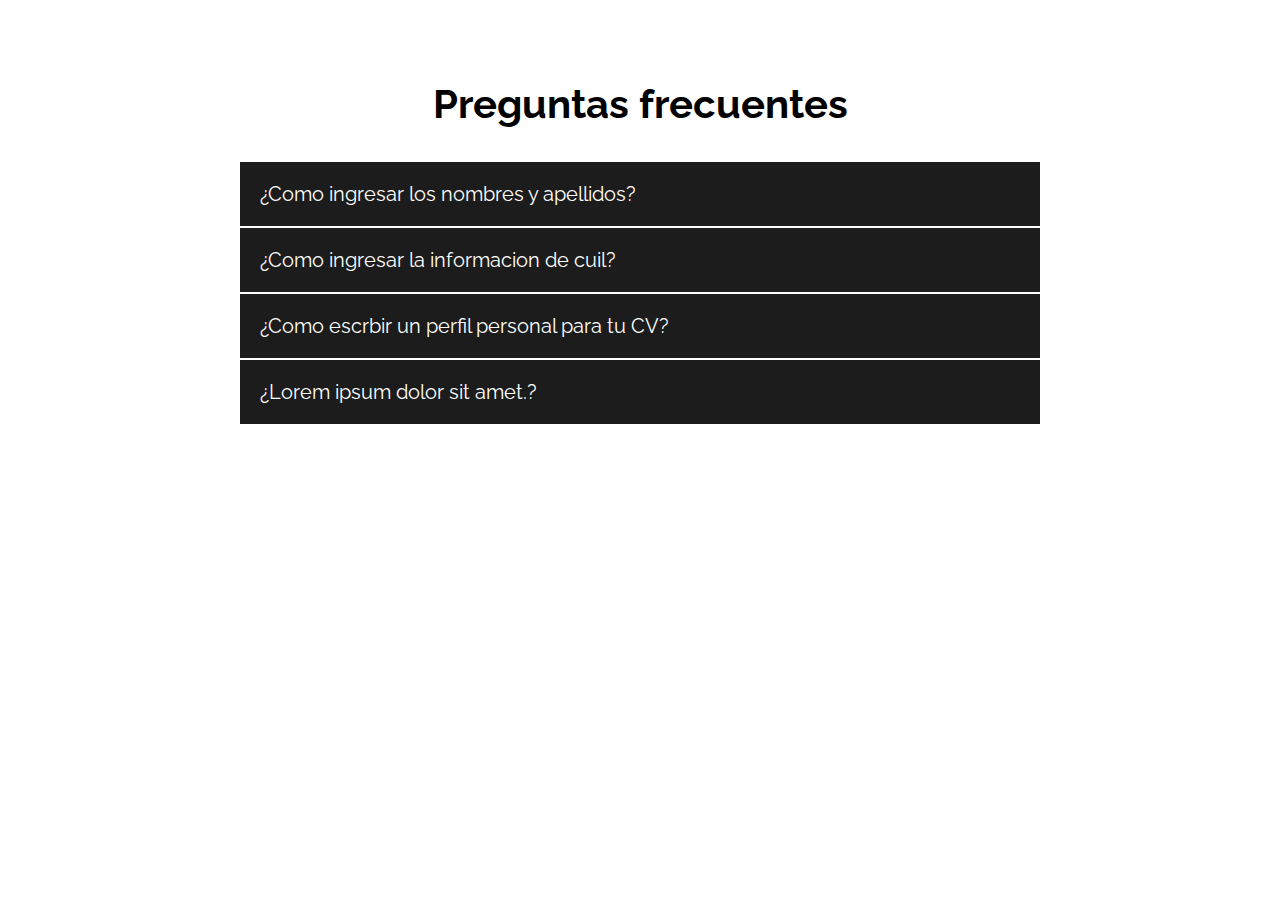
<file: informacion.html>
<!DOCTYPE html>
<html lang="es">
<head>
    <meta charset="UTF-8">
    <title>Acordeón Desplegable - Html y Css</title>
    <meta name="viewport" content="width=device-width, initial-scale=1.0">
    <link rel="stylesheet" href="./css/informacion.css">
</head>
<body>
   <div class="contenedor-acordeon">
       <h2>Preguntas frecuentes</h2>
       <div class="acordeon">
           <input type="radio" name="acordeon" id="btn-acordeon1" class="btn-acordeon">
           <label for="btn-acordeon1">
               ¿Como ingresar los nombres y apellidos?
           </label>
           <div class="contenido-acordeon">
               <p>Deben ser ingresados completamente en MAYUSCULAS</p>
           </div>
       </div>
       <div class="acordeon">
        <input type="radio" name="acordeon" id="btn-acordeon2" class="btn-acordeon">
        <label for="btn-acordeon2">
            ¿Como ingresar la informacion de cuil?
        </label>
        <div class="contenido-acordeon">
            <p>La informacion del cuil debe seperarse del DNI mediante guiones medios, ejemplo: 29-37365356-0</p>
        </div>
    </div>
    <div class="acordeon">
        <input type="radio" name="acordeon" id="btn-acordeon3" class="btn-acordeon">
        <label for="btn-acordeon3">
            ¿Como escrbir un perfil personal para tu CV?
        </label>
        <div class="contenido-acordeon">
            <p>
                <strong>1. Escribelo en primera persona</strong>; ya que se trata de un documento personal y se espera que haya sido escrito por vos mismo, no por una tercera persona. <br>
                <strong>2. Se consiso</strong>. El perfil debe ser escueto, no debe ocupar mas de 5 lineas. <br>
                <strong>3. Algunos consejos para un buen perfil personal:</strong>
                <ul>
                    <l>- Adapta tu perfil laboral al cargo que aspiras, priorizando aquellas habilidades y experiencia relacionados con el requerimiento del reclutador.
                    </li>
                    <li>
                        - Los estilos de presentación y formatos se modifican con frecuencia, adecúa tu presentación para mantenerte vigente.
                    </li>
                    <li>
                        - Utiliza un lenguaje claro, mencionando palabras claves relacionadas con la especialidad o actividad de la empresa.
                    </li>
                    <li>
                        - Cuando elabores tu perfil no te excedas de 500 caracteres, con excelente ortografía  y redacción.
                    </li>
                    <li>
                        - Menciona no solo lo que ofreces como empleado, también hazle saber tus potenciales tus aspiraciones en general.
                    </li>
                    <li>
                        - Actualiza periódicamente tu perfil en el mercado de trabajo para mantenerte vigente en relación a la evolución de las empresas.
                    </li>     
                </ul>
            </p>
        </div>
    </div>
    <div class="acordeon">
        <input type="radio" name="acordeon" id="btn-acordeon4" class="btn-acordeon">
        <label for="btn-acordeon4">
            ¿Lorem ipsum dolor sit amet.?
        </label>
        <div class="contenido-acordeon">
            <p>Lorem ipsum dolor sit amet, consectetur adipisicing elit. Alias voluptates minima nesciunt omnis! Sed nemo magnam hic neque cupiditate consequuntur.</p>
        </div>
    </div>
   </div>
</body>
</html>
</file>
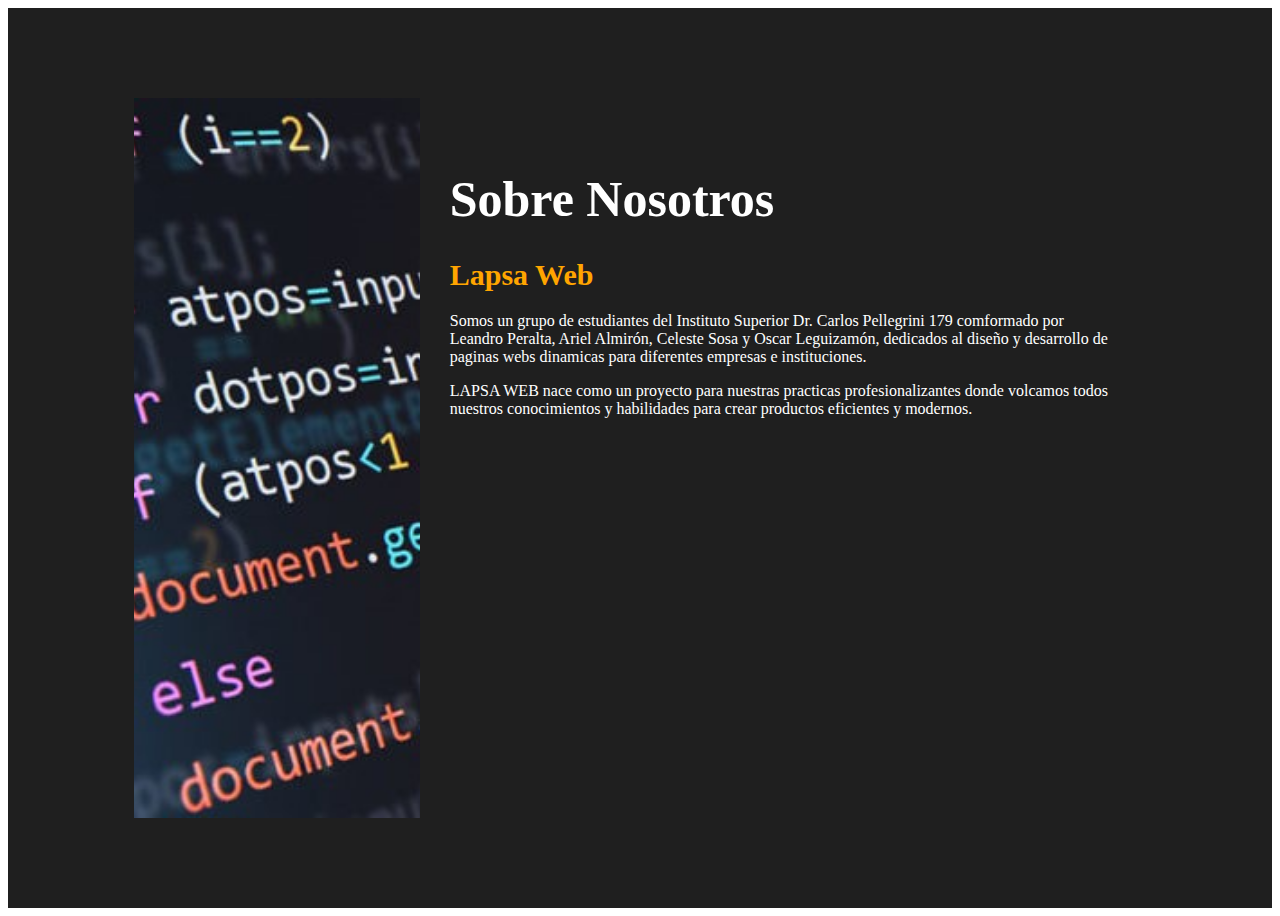
<file: nosotros.html>
<!DOCTYPE html>
<html lang="en">
<head>
    <meta charset="UTF-8">
    <meta name="viewport" content="width=device-width, initial-scale=1.0">
    <link rel="stylesheet" href="./css/nosotros.css">
    <title>Nosotros</title>
</head>
<body>
    <div class="us-wrap">
        <div class="us-main">
            <div class="us-img">
            </div>
            <div class="us-text">
                <h2>Sobre Nosotros</h2>
                <h3>Lapsa Web</h3>
                <p>Somos un grupo de estudiantes del Instituto Superior Dr. Carlos Pellegrini 179 comformado por Leandro Peralta, Ariel Almirón, Celeste Sosa y Oscar Leguizamón, dedicados al diseño y desarrollo de paginas webs dinamicas para diferentes empresas e instituciones.</p>
                <p>LAPSA WEB nace como un proyecto para nuestras practicas profesionalizantes donde volcamos todos nuestros conocimientos y habilidades para crear productos eficientes y modernos.</p>
            </div>
        </div>
    </div>
</body>
</html>
</file>
<file: css/informacion.css>
@import url('https://fonts.googleapis.com/css2?family=Raleway:wght@400;800&display=swap');
*{
    margin: 0;
    padding: 0;
    box-sizing: border-box;
    font-family: 'Raleway', sans-serif;
    /* background: #2e2e2e; */
}
.contenedor-acordeon{
    width: 100%;
    max-width: 800px;
    margin: auto;
    margin-top: 80px;
    font-size: 20px;
}
.contenedor-acordeon h2{
    text-align: center;
    font-size: 40px;
    margin-bottom: 35px;
}
.acordeon{
    background: #fff;
}
.acordeon label{
    display: block;
    padding: 20px;
    font-size: 20px;
    background: #1c1c1c;
    color: #fff;
    cursor: pointer;
    margin-bottom: 2px;
    transition: all 300ms ease;
}
.acordeon label:hover{
    background: #2e2e2e;
}
.acordeon .contenido-acordeon{
    padding: 0px;
    margin: 0px 20px;
    max-height: 0px;
    overflow: hidden;
    transition: all 300ms ease;
}
li{
    list-style-type: circle;
}
.btn-acordeon:checked ~ .contenido-acordeon{
    max-height: 600px;
    padding: 15px 0px;
}
.btn-acordeon{
    display: none;
}
</file>
<file: css/nosotros.css>
/* pagina sobre Nosotros  */
.us-wrap{
    height: 100vh;
    width: 100%;
     background-color: #1F1F1F;
     display: flex;
     justify-content: center;
     align-items: center;
  }
  .us-main{
    width: 80%;
    height: 80%;
    display: flex;
  }
  .us-main .us-img{
    width: 30%;
    height: 100%;
    background-image: url('./../img/programacion-2-e1551291144973.jpg');
    background-repeat: no-repeat;
    background-size: cover;
    background-position: center;
  }
  .us-main .us-text{
    width: 70%;
    height: 100%;
    padding: 30px;
    color: #fff;
  }
  .us-main h2{
    font-size: 50px;
    font-family: 'lobster', cursive;
    margin-bottom: 30px;
  }
  .us-main h3{
    font-size: 30px;
    margin-bottom: 20px;
    color: orange;
  }
</file>
